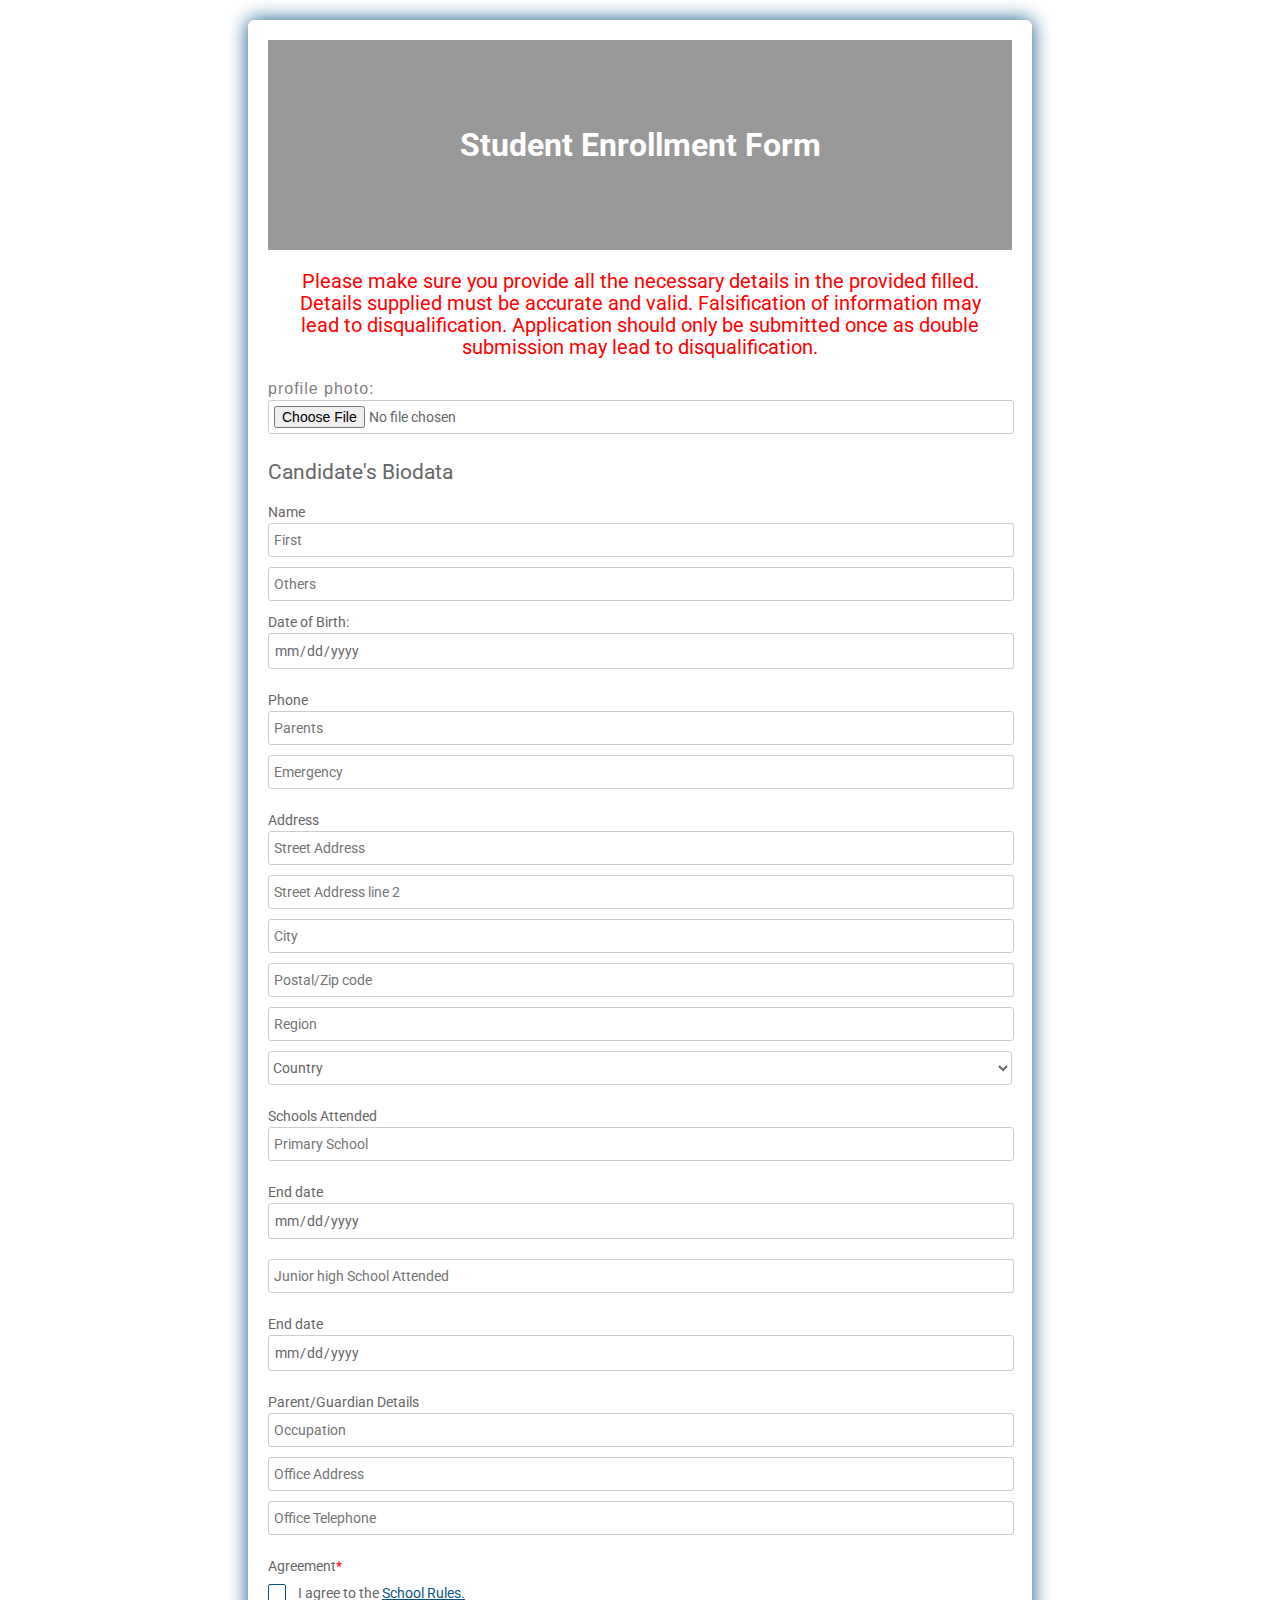
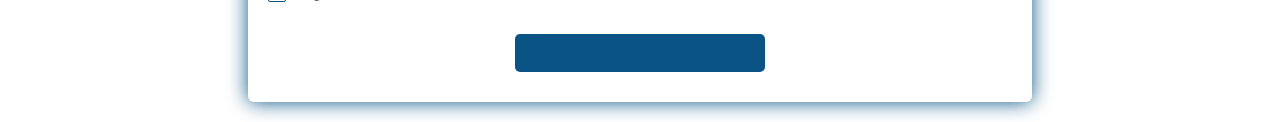
<file: form.html>
<!DOCTYPE html>
<html>
<head>
  <title>Student Enrollment Form</title>
  <link href="https://fonts.googleapis.com/css?family=Roboto:300,400,500,700" rel="stylesheet">
    <link rel="stylesheet" href="https://use.fontawesome.com/releases/v5.5.0/css/all.css" integrity="sha384-B4dIYHKNBt8Bc12p+WXckhzcICo0wtJAoU8YZTY5qE0Id1GSseTk6S+L3BlXeVIU" crossorigin="anonymous">
     <style>
       html {
        background-image: url(https://images.pexels.com/photos/1229861/pexels-photo-1229861.jpeg?auto=compress&cs=tinysrgb&dpr=1&w=500);
        border-image-width: 100%;
        }
        html, body {
      min-height: 100%;
      }
      body, div, form, input, select, p { 
      padding: 0;
      margin: 0;
      outline: none;
      font-family: Roboto, Arial, sans-serif;
      font-size: 14px;
      color: #666;
      line-height: 22px;
      }
      h1 {
      position: absolute;
      margin: 0;
      font-size: 32px;
      color: #fff;
      z-index: 2;
      }
      h2 {
      font-weight: 400;
      }
      .testbox {
      display: flex;
      justify-content: center;
      align-items: center;
      height: inherit;
      padding: 20px;
      }
      form {
      width: 60%;
      padding: 20px;
      border-radius: 6px;
      background: #fff;
      box-shadow: 0 0 20px 0 #095484; 
      }
      .banner {
      position: relative;
      height: 210px;
      background-image: url(https://pbs.twimg.com/media/EE8YgufU4AAykFE.jpg);
      background-size: cover;
      display: flex;
      justify-content: center;
      align-items: center;
      text-align: center;
      }
      .banner::after {
      content: "";
      background-color: rgba(0, 0, 0, 0.4); 
      position: absolute;
      width: 100%;
      height: 100%;
      }
      input, select {
      margin-bottom: 10px;
      border: 1px solid #ccc;
      border-radius: 3px;
      }
      input {
      width: calc(100% - 10px);
      padding: 5px;
      }
      select {
      width: 100%;
      padding: 7px 0;
      background: transparent;
      }
      .item:hover p, .item:hover i, .question:hover p, .question label:hover, input:hover::placeholder, a {
      color: #095484;
      }
      .item input:hover, .item select:hover {
      border: 1px solid transparent;
      box-shadow: 0 0 6px 0 #095484;
      color: #095484;
      }
      .item {
      position: relative;
      margin: 10px 0;
      }
      input[type="date"]::-webkit-inner-spin-button {
      display: none;
      }
      .item i, input[type="date"]::-webkit-calendar-picker-indicator {
      position: auto;
      font-size: 20px;
      color: #a9a9a9;
      }
      .item i {
      right: 2%;
      top: 30px;
      z-index: 1;
      }
      [type="date"]::-webkit-calendar-picker-indicator {
      left: 1%;
      z-index: 2;
      opacity: 0;
      cursor: pointer;
      }
      input[type=checkbox]  {
      display: none;
      }
      label.check {
      position: relative;
      display: inline-block;
      margin: 5px 20px 10px 0;
      cursor: pointer;
      }
      .question span {
      margin-left: 30px;
      }
      span.required {
      margin-left: 0;
      color: red;
      }
      label.check:before {
      content: "";
      position: absolute;
      top: 2px;
      left: 0;
      width: 16px;
      height: 16px;
      border-radius: 2px;
      border: 1px solid #095484;
      }
      input[type=checkbox]:checked + .check:before {
      background: #095484;
      }
      label.check:after {
      content: "";
      position: absolute;
      top: 6px;
      left: 4px;
      width: 8px;
      height: 4px;
      border: 3px solid #fff;
      border-top: none;
      border-right: none;
      transform: rotate(-45deg);
      opacity: 0;
      }
      input[type=checkbox]:checked + label:after {
      opacity: 1;
      }
      .btn-block {
      margin-top: 10px;
      text-align: center;
      color: darkgrey;
      }
      button {
      width: 250px;
      padding: 10px;
      border: none;
      border-radius: 5px; 
      background: #095484;
      font-size: 16px;
      color: #fff;
      cursor: pointer;
      }
      button:hover {
      background: #0666a3;
      }
      @media (min-width: 568px) {
      .name-item, .city-item {
      display: flex;
      flex-wrap: wrap;
      justify-content: space-between;
      }
      .name-item input, .city-item input {
      width: calc(50% - 20px);
      }
      .city-item select {
      width: calc(50% - 8px);
      }
      label.header {
    font-size: 16px;
    font-weight: 500;
    width: 215px;
    color: grey;
    margin-right:10px;
    text-align:justify;
    letter-spacing: 1px;
    text-transform: lowercase;
    display: inline-block;
    font-family: 'Nunito', sans-serif;
      }
      #instruction {
    
    color: red;
    font-size: 20px;
    text-align: center;
    padding: 10px;
    margin: 10px;
      }
      }
              </style>
</head>
<div class="testbox">
  <form action="/">
    <div class="banner">
      <h1>Student Enrollment Form</h1>
    </div>
    <div id="instruction"> 
      Please make sure you provide all the necessary details in the provided filled. Details supplied must be 
      accurate and valid. Falsification of information may lead to disqualification. Application should only 
      be submitted once as double submission may lead to disqualification.
    </div> 
     <div class="form-control"> 
                <label class="header">Profile Photo:</label>

                <input id="image" type="file" name="profile_photo" placeholder="Photo" required="" capture>
            </div>
    <h2>Candidate's Biodata</h2>
    <div class="item">
      <p>Name</p>
    <div class="Name-item">
      <input type="text" name="name" placeholder="First"/required>
      <input type="text" name="name" placeholder="Others"/required>
      Date of Birth: <input type="date" name="bdate"/>
          <i class="fas fa-calendar-alt"></i>

    </div>
    </div>  
    <div class="item">
      <p>Phone</p>
      <div class="phone-item">
        <input type="number" placeholder="Parents"/required>
        <input type="number" placeholder="Emergency"/>
      </div>
    </div>
    <div class="item">
      <p>Address</p>
      <div class="Address-item">
        <input type="text" name="name" placeholder="Street Address"/>
        <input type="text" name="name" placeholder="Street Address line 2"/>
        <input type="text" name="name" placeholder="City"/>
        <input type="text" name="name" placeholder="Postal/Zip code"/>
        <input type="text" name="name" placeholder="Region"/>
        <select>
          <option value="">Country</option>
          <option value="1">Nigeria</option>
          <option value="2">Ghana</option>
          <option value="3">Togo</option>
          <option value="4">Niger</option>
          <option value="5">Cameroun</option>
          <option value="6">India</option>
          <option value="7">Others</option>
        </select>
      </div>
    </div>
   <div class="item">
    <p>Schools Attended</p>
    <div class="Schools Attended-item">
      <input type="text" name="name" placeholder="Primary School"/required>
      <div class="item">
        <p>End date</p>
        <input type="date" name="bdate"/>
          <i class="fas fa-calendar-alt"></i>
        </div>
      <input type="text" name="name" placeholder="Junior high School Attended">
       <div class="item">
        <p>End date</p>
        <input type="date" name="bdate"/>
          <i class="fas fa-calendar-alt"></i>
        </div>
    </div>
    <div class="item">
      <p>Parent/Guardian Details</p>
      <div class="Parent/Guardian-item">
      <input type="text" name="name" placeholder="Occupation"/required>
      <input type="text" name="name" placeholder="Office Address"/required>
      <input type="number" name="name" placeholder="Office Telephone">
      </div>
    </div>
     <div class="question">
          <p>Agreement<span class="required">*</span></p>
          <div class="question-answer checkbox-item">
            <div>
              <input type="checkbox" value="none" id="check_1" name="check" required/>
              <label for="check_1" class="check"><span>I agree to the <a href="Rules.html">School Rules.</a></span></label>
            </div>
            <div class="btn-block">
          <button type="submit" class="btn-block"><a href="submit.html">Submit</a></button>
        </div>
  </form>

</body>
</html>
</file>
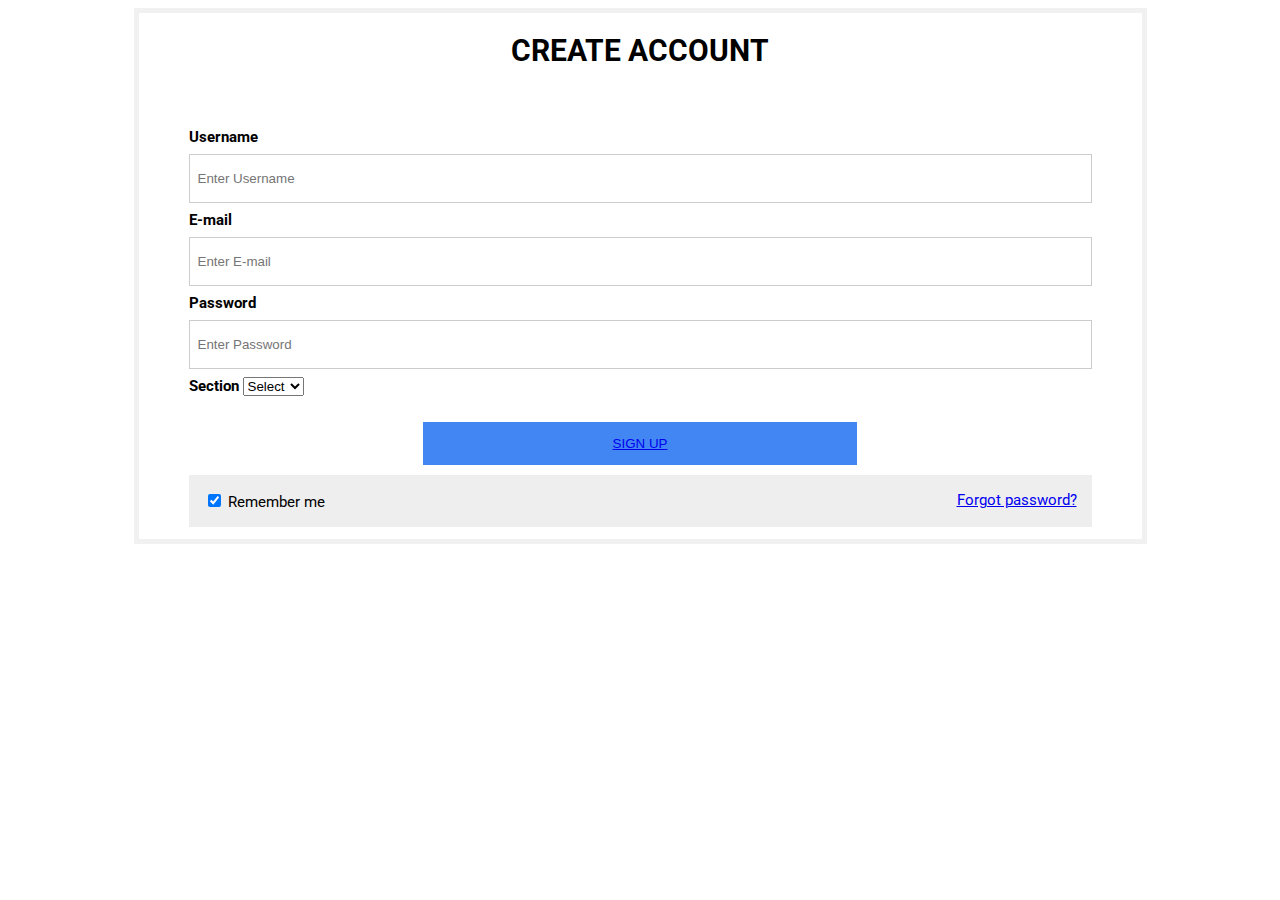
<file: sign up.html>
<!DOCTYPE html>
<html>
  <title>Simple Sign up from</title>
  <head>
    <link href="https://fonts.googleapis.com/css?family=Roboto:300,400,500,700" rel="stylesheet">
    <link rel="stylesheet" href="https://use.fontawesome.com/releases/v5.4.1/css/all.css" integrity="sha384-5sAR7xN1Nv6T6+dT2mhtzEpVJvfS3NScPQTrOxhwjIuvcA67KV2R5Jz6kr4abQsz" crossorigin="anonymous">
    <style>
       html {
        background-image: url(https://images.pexels.com/photos/1229861/pexels-photo-1229861.jpeg?auto=compress&cs=tinysrgb&dpr=1&w=500);
        border-image-width: 100%;
        }
      html, body {
      display: flex;
      justify-content: center;
      font-family: Roboto, Arial, sans-serif;
      font-size: 15px;
      }
      form {
      border: 5px solid #f1f1f1;
      background: #fff;
      }
      input[type=text], input[type=password] {
      width: 100%;
      padding: 16px 8px;
      margin: 8px 0;
      display: inline-block;
      border: 1px solid #ccc;
      box-sizing: border-box;
      }
      .icon {
      font-size: 110px;
      display: flex;
      justify-content: center;
      color: #4286f4;
      }
      button {
      background-color: #4286f4;
      color: white;
      padding: 14px 0;
      margin: 10px 0;
      border: none;
      cursor: grab;
      width: 48%;
      }
      h1 {
      text-align:center;
      fone-size:18;
      }
      button:hover {
      opacity: 0.8;
      }
      .formcontainer {
      text-align: center;
      margin: 24px 50px 12px;
      }
      .container {
      padding: 16px 0;
      text-align:left;
      }
      span.psw {
      float: right;
      padding-top: 0;
      padding-right: 15px;
      }
      /* Change styles for span on extra small screens */
      @media screen and (max-width: 300px) {
      span.psw {
      display: block;
      float: none;
      }
    </style>
  </head>
  <body>
    <form action="/action_page.php">
      <h1>CREATE ACCOUNT</h1>
      <div class="icon">
        <i class="fas fa-user-circle"></i>
      </div>
      <div class="formcontainer">
      <div class="container">
        <label for="uname"><strong>Username</strong></label>
        <input type="text" placeholder="Enter Username" name="uname" required>
        <label for="mail"><strong>E-mail</strong></label>
        <input type="text" placeholder="Enter E-mail" name="mail" required>
        <label for="psw"><strong>Password</strong></label>
        <input type="password" placeholder="Enter Password" name="psw" required>
        <label for="uname"><strong>Section</strong></label>
         <select>
          <option value="">Select</option>
          <option value="1">Junior</option>
          <option value="2">Senior</option>
          </select>
      </div>
      <div class="wrapper">
        <button type="button" class="btn btn-primary btn-lg"><a href="form.html">SIGN UP</a></button>
        </div>
          <div class="container" style="background-color: #eee">
        <label style="padding-left: 15px">
        <input type="checkbox"  checked="checked" name="remember"> Remember me
        </label>
        <span class="psw"><a href="#">Forgot password?</a></span>
      </div>
    </form>
  </body>
</html>
</file>
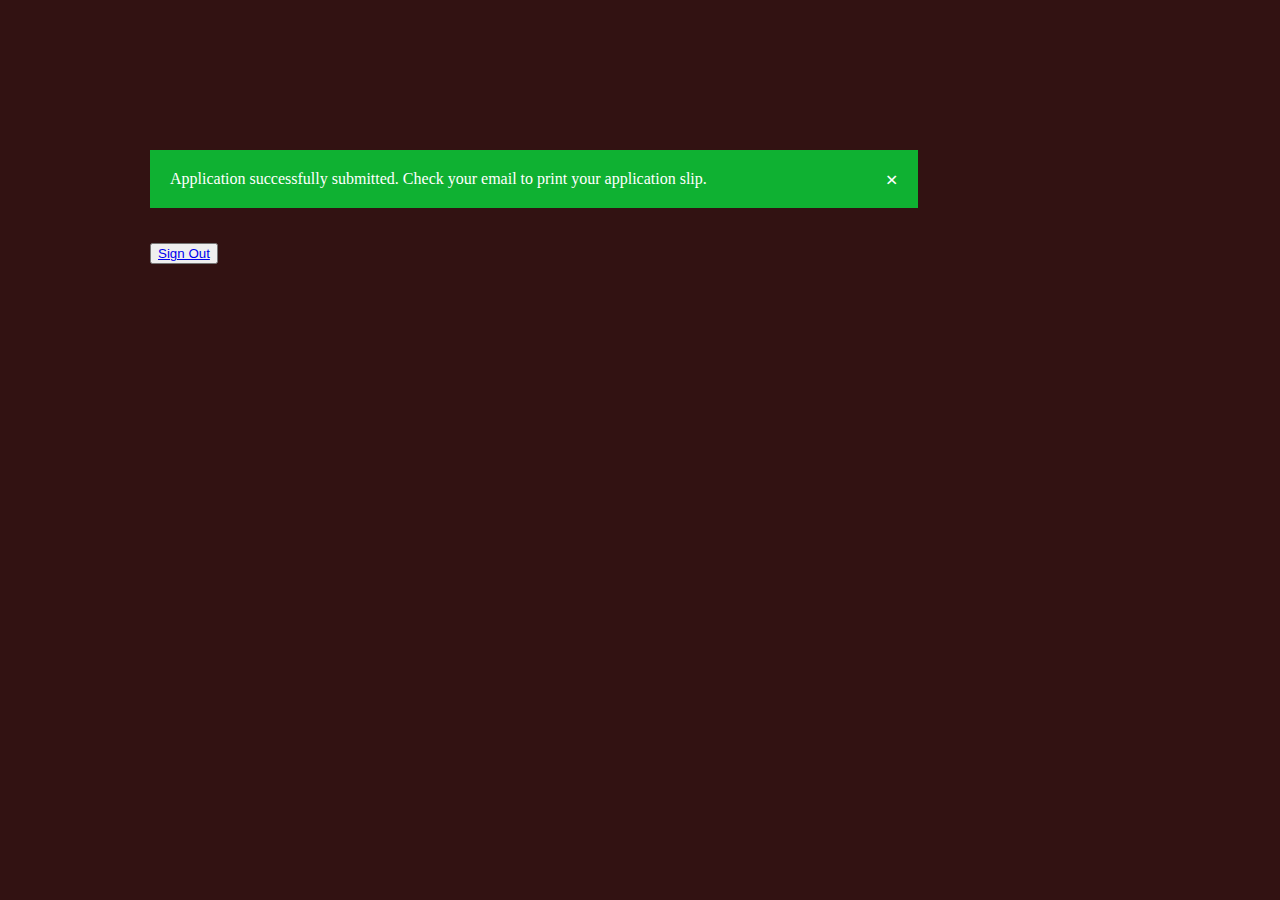
<file: submit.html>
<!doctype html>
<html>
    <head>
        <title>Print Application</title>
        <style>
           html {
           background-color: rgba(36, 2, 2, 0.938);
           }

            body {
                width: 60%;
                padding: 50px;
                margin: 100px;
            }
             .alert {
              padding: 20px;
              background-color: #0fb433fb; /* Green */
              color: white;
              margin-bottom: 15px;
            }
            
            /* The close button */
            .closebtn {
              margin-left: 15px;
              color: white;
              font-weight: bold;
              float: right;
              font-size: 22px;
              line-height: 20px;
              cursor: pointer;
              transition: 0.3s;
            }
            
            /* When moving the mouse over the close button */
            .closebtn:hover {
              color: black;
            }
            .wrapper {
                text-align: left;
                padding-top: 20px;
                margin-bottom: 100px;
            </style>
             
    </head> 
      <body>
        <div class="alert">
            <span class="closebtn" onclick="this.parentElement.style.display='none';">&times;</span>
        Application successfully submitted. Check your email to print your application slip.
    </div>   
            <div class="wrapper"> 
            <button type="button" class="btn btn-primary btn-lg"><a href="sign up.html">Sign Out</a></button>
          </div>
    </div>
        </body>
    
</html>
</file>
